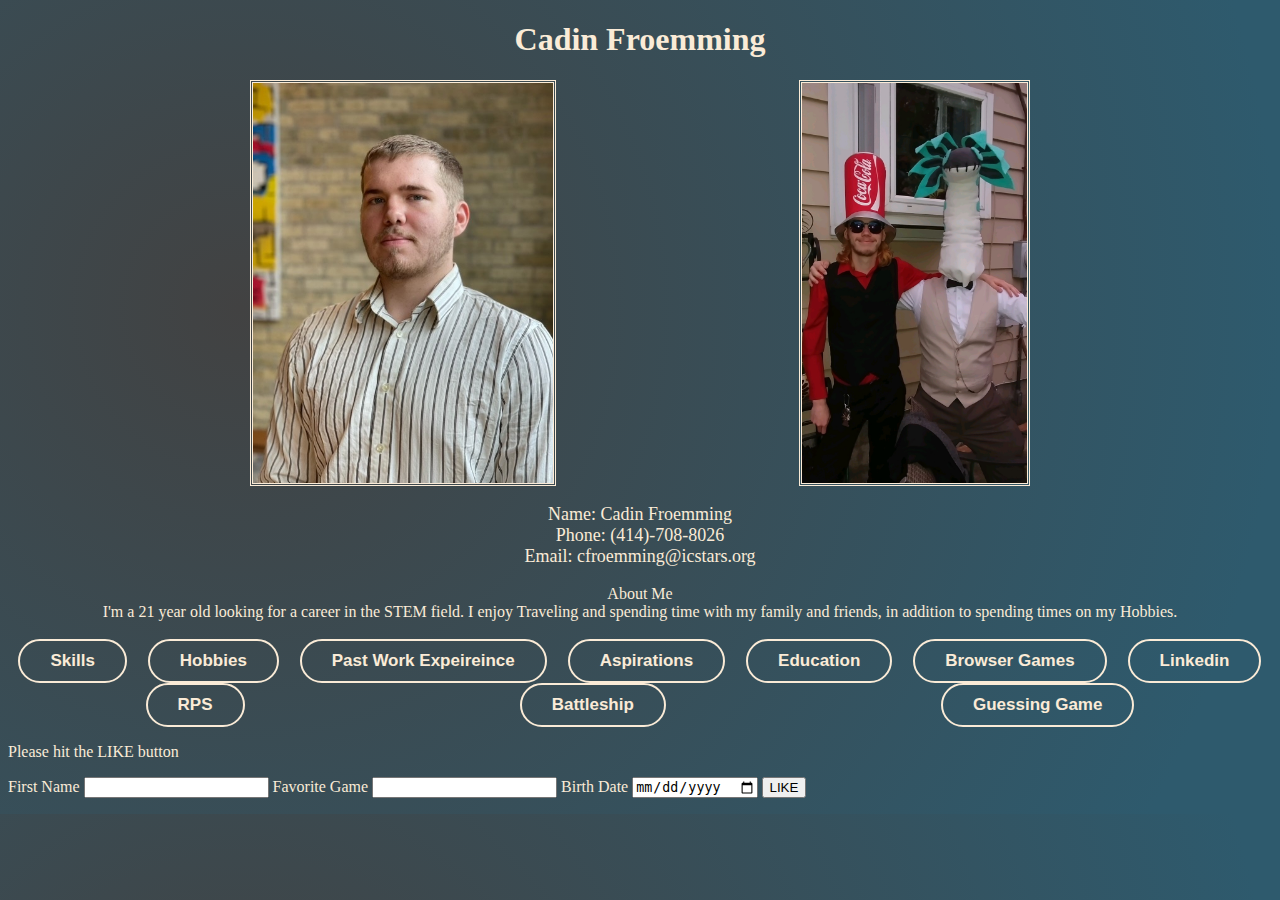
<file: index.html>
<!DOCTYPE html>
<html lang="en">
  <head>
    <meta charset="UTF-8" />
    <meta name="viewport" content="width=device-width, initial-scale=1.0" />
    <title>Cadin Froemming</title>
    <link rel="stylesheet" href="./src/style.css" />
    <script type="module" src="./src/app.js"></script>
  </head>

  <body
    style="
      background: radial-gradient(
        circle at 18.7% 37.8%,
        rgb(66, 66, 66) 0%,
        rgb(46, 90, 109) 90%
      );
    "
  >
    <h1 style="text-align: center">Cadin Froemming</h1>
    <div class="columns">
      <img
        style="border-style: double"
        src="./img/Self.jpg"
        alt="Image Not Found"
        width="300"
        height="400"
        class="Center"
      />
      <img
        style="border-style: double"
        src="./img/w jame.jpeg"
        alt="Image Not Found"
        width="225"
        height="400"
        class="Right"
      />
    </div>
    <br />
    <div
      href="https://www.youtube.com/watch?v=dQw4w9WgXcQ"
      style="text-align: center; font-size: large"
    >
      Name: Cadin Froemming
    </div>
    <div style="text-align: center; font-size: large">
      Phone: (414)-708-8026
    </div>
    <div style="text-align: center; font-size: large">
      Email: cfroemming@icstars.org
    </div>
    <div><br /></div>
    <div style="text-align: center">About Me</div>
    <div style="text-align: center">
      I'm a 21 year old looking for a career in the STEM field. I enjoy
      Traveling and spending time with my family and friends, in addition to
      spending times on my Hobbies.
    </div>
    <div><br /></div>
    <div class="column">
      <button id="Skilltag" class="Center" type="button">Skills</button>
      <button id="Hob" class="Center" type="button">Hobbies</button>
      <button id="Pasttag" class="Center" type="button">
        Past Work Expeireince
      </button>
      <button id="Asptag" class="Center" type="button">Aspirations</button>
      <button id="Edutag" class="Center" type="button">Education</button>
      <button id="gtag" class="Center" type="button">Browser Games</button>
      <button
        class="Center"
        type="button"
        onclick="location.href = 'https://www.linkedin.com/in/cadin-froemming/'"
      >
        Linkedin
      </button>
    </div>
    <div id="gamu" class="column" class="hidden">
      <br />
      <button id="RPCB" type="button" class="Center">RPS</button>
      <button id="BattleS" type="button" class="Center">Battleship</button>
      <button id="GGame" type="button" class="Center">Guessing Game</button>
    </div>
    <div id="Hobi" class="hidden">
      <h1 style="text-align: center; font-size: 32px">Hobbies</h1>
      <div style="margin-left: 10%" class=".wrap">
        <img
          src="./img/Airsoft.jpg"
          alt="Image Not Found"
          width="225"
          height="400"
          class="rfloat"
        />
        <div style="margin-left: 40%; font-size: 35px">Airsoft</div>
        <p>
          Airsoft is a sport that is very similar to Paintball in the ecense
          that you activly hold a weapon that resembles a real gun but shoots
          plastic pellets your gol is to complete objectives while competeing
          against other people.
        </p>
      </div>
      <div>
        <div style="margin-right: 10%; margin-top: 350px">
          <img
            src="./img/YOMI.jpg"
            alt="Image Not Found"
            width="225"
            height="400"
            class="lfloat"
          />
          <div style="margin-left: 40%; font-size: 35px">
            Video Game Modding
          </div>
          <p style="margin-left: 20%">
            Video game modding is a way to alter the core game in a way that the
            original developers didnt intend. One of my favorite games to mod is
            "The Elder Scrolls V Skyrim" the community for this game is
            absolutly massive. Another
          </p>
        </div>
        <div style="margin-left: 10%; margin-top: 325px" class=".wrapper">
          <img
            src="./img/Blacksmithing.jpg"
            alt="Image Not Found"
            width="225"
            height="400"
            class="rfloat"
          />
          <div style="margin-left: 40%">Blacksmithing/Bladesmithing</div>
          <div>
            Blacksmithing and Bladesmithingare very similar at their core as
            they both pertain to heating up metal and reshaping it to fit your
            need.
          </div>
        </div>
      </div>
    </div>
    <div id="Skilldiv" class="hidden" style="text-align: left">
      <strong>Skills</strong>
      <ul>
        <li>Metal Fabrication</li>
        <li>Electrical Troubleshooting</li>
        <li>Leadership Skills</li>
      </ul>
    </div>
    <div id="Pastdiv" class="hidden">
      <strong>Past Work Expeireince</strong>
      <ul>
        <li>
          Slot Tech at Potowatomi Hotel and Casino
          <ul>
            <li>Worked and lead small groups to relocate machines</li>
          </ul>
        </li>
        <li>Walmart Float Associate</li>
        <li>Club CSM at Miller Park</li>
      </ul>
    </div>
    <div id="Aspdiv" class="hidden">
      <strong>Aspirations</strong>
      <ul>
        <li>Work in the Tech field</li>
        <li>Traveling</li>
        <li>Learn a wide varitey of skills</li>
      </ul>
    </div>
    <div id="Edudiv" class="hidden">
      <strong>Eductaion</strong>
      <ul>
        <li>
          Graduated Bay View High School
          <div>Clubs</div>
          <div>
            Formula Highschool(Is a program deisgned for students to be able to
            learn and explore the engineering world for the first time, This
            program teaches high school students all the basic skills tey need
            to fabricate a "Half Scale Indi" From scratch utilizeing skills such
            as Welding, Metal fabrication, Electrical wireing and handleing,
            Basic mechanics, and, Teamwork.)
          </div>
        </li>
        <li>Attended UW-Platteville as an Electrical Engineer</li>
        <li>Intern at i.c.star Milwaukee</li>
      </ul>
    </div>
    <section>
      <p>Please hit the LIKE button</p>
      <form action="" id="mainForm">
        <label for="firstNameInput">First Name</label>
        <input type="text" name="" id="firstNameInput" />
        <label for="lastNameInput">Favorite Game</label>
        <input type="text" name="" id="lastNameInput" />
        <label for="dateInput">Birth Date</label>
        <input type="date" name="" id="dateInput" />
        <input type="submit" id="submitBtn" value="LIKE" />
      </form>
      <p id="para"></p>
    </section>
  </body>
</html>
</file>
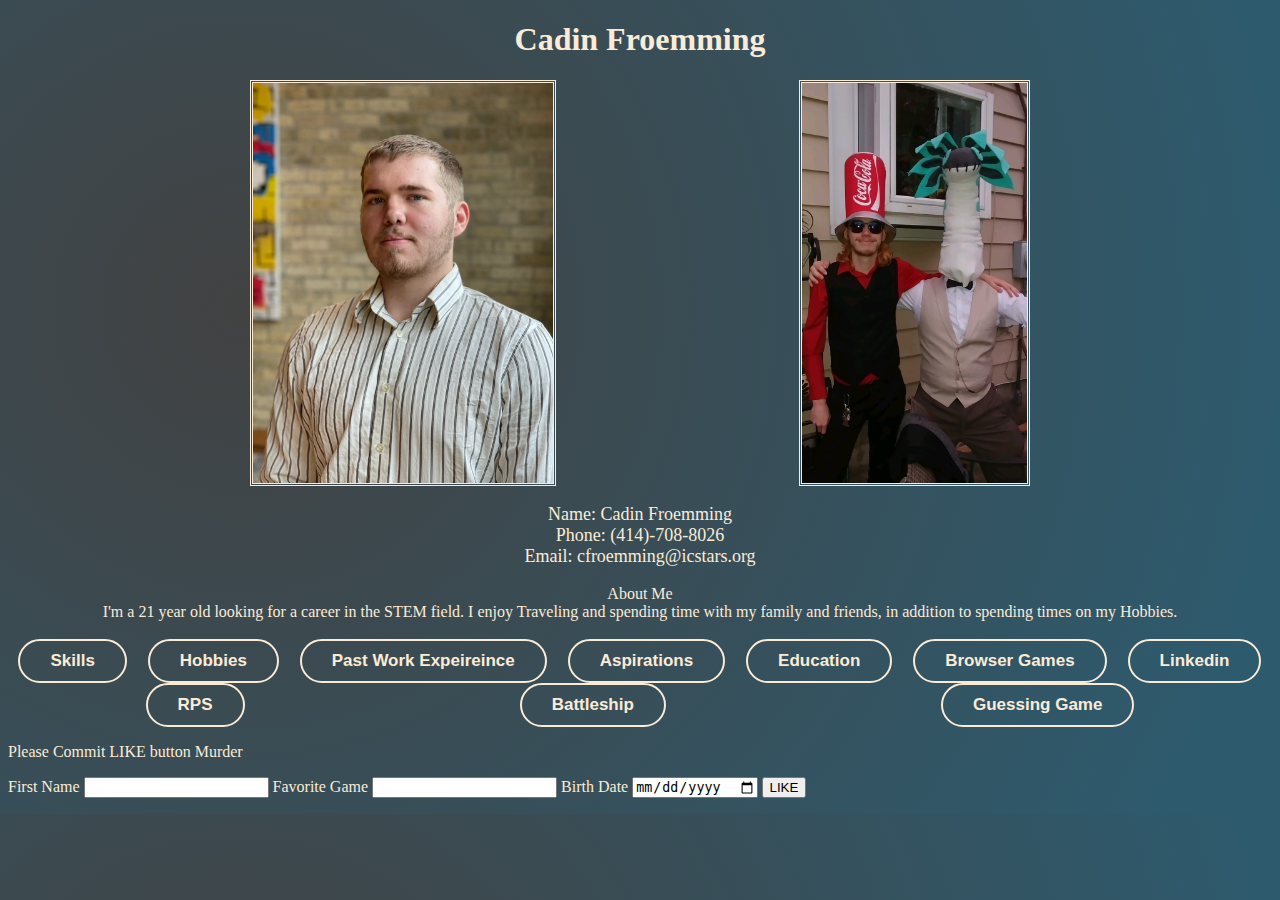
<file: Github Page.html>
<!DOCTYPE html>
<html lang="en">
  <head>
    <meta charset="UTF-8" />
    <meta name="viewport" content="width=device-width, initial-scale=1.0" />
    <title>Cadin Froemming</title>
    <link rel="stylesheet" href="./src/style.css" />
    <script type="module" src="./src/app.js"></script>
  </head>

  <body
    style="
      background: radial-gradient(
        circle at 18.7% 37.8%,
        rgb(66, 66, 66) 0%,
        rgb(46, 90, 109) 90%
      );
    "
  >
    <h1 style="text-align: center">Cadin Froemming</h1>
    <div class="columns">
      <img
        style="border-style: double"
        src="./img/Self.jpg"
        alt="Image Not Found"
        width="300"
        height="400"
        class="Center"
      />
      <img
        style="border-style: double"
        src="./img/w jame.jpeg"
        alt="Image Not Found"
        width="225"
        height="400"
        class="Right"
      />
    </div>
    <br />
    <div
      href="https://www.youtube.com/watch?v=dQw4w9WgXcQ"
      style="text-align: center; font-size: large"
    >
      Name: Cadin Froemming
    </div>
    <div style="text-align: center; font-size: large">
      Phone: (414)-708-8026
    </div>
    <div style="text-align: center; font-size: large">
      Email: cfroemming@icstars.org
    </div>
    <div><br /></div>
    <div style="text-align: center">About Me</div>
    <div style="text-align: center">
      I'm a 21 year old looking for a career in the STEM field. I enjoy
      Traveling and spending time with my family and friends, in addition to
      spending times on my Hobbies.
    </div>
    <div><br /></div>
    <div class="column">
      <button id="Skilltag" class="Center" type="button">Skills</button>
      <button id="Hob" class="Center" type="button">Hobbies</button>
      <button id="Pasttag" class="Center" type="button">
        Past Work Expeireince
      </button>
      <button id="Asptag" class="Center" type="button">Aspirations</button>
      <button id="Edutag" class="Center" type="button">Education</button>
      <button id="gtag" class="Center" type="button">Browser Games</button>
      <button
        class="Center"
        type="button"
        onclick="location.href = 'https://www.linkedin.com/in/cadin-froemming/'"
      >
        Linkedin
      </button>
    </div>
    <div id="gamu" class="column" class="hidden">
      <br />
      <button id="RPCB" type="button" class="Center">RPS</button>
      <button id="BattleS" type="button" class="Center">Battleship</button>
      <button id="GGame" type="button" class="Center">Guessing Game</button>
    </div>
    <div id="Hobi" class="hidden">
      <h1 style="text-align: center; font-size: 32px">Hobbies</h1>
      <div style="margin-left: 10%" class=".wrap">
        <img
          src="./img/Airsoft.jpg"
          alt="Image Not Found"
          width="225"
          height="400"
          class="rfloat"
        />
        <div style="margin-left: 40%; font-size: 35px">Airsoft</div>
        <p>
          Airsoft is a sport that is very similar to Paintball in the ecense
          that you activly hold a weapon that resembles a real gun but shoots
          plastic pellets your gol is to complete objectives while competeing
          against other people.
        </p>
      </div>
      <div>
        <div style="margin-right: 10%; margin-top: 350px">
          <img
            src="./img/YOMI.jpg"
            alt="Image Not Found"
            width="225"
            height="400"
            class="lfloat"
          />
          <div style="margin-left: 40%; font-size: 35px">
            Video Game Modding
          </div>
          <p style="margin-left: 20%">
            Video game modding is a way to alter the core game in a way that the
            original developers didnt intend. One of my favorite games to mod is
            "The Elder Scrolls V Skyrim" the community for this game is
            absolutly massive. Another
          </p>
        </div>
        <div style="margin-left: 10%; margin-top: 325px" class=".wrapper">
          <img
            src="./img/Blacksmithing.jpg"
            alt="Image Not Found"
            width="225"
            height="400"
            class="rfloat"
          />
          <div style="margin-left: 40%">Blacksmithing/Bladesmithing</div>
          <div>
            Blacksmithing and Bladesmithingare very similar at their core as
            they both pertain to heating up metal and reshaping it to fit your
            need.
          </div>
        </div>
      </div>
    </div>
    <div id="Skilldiv" class="hidden" style="text-align: left">
      <strong>Skills</strong>
      <ul>
        <li>Metal Fabrication</li>
        <li>Electrical Troubleshooting</li>
        <li>Leadership Skills</li>
      </ul>
    </div>
    <div id="Pastdiv" class="hidden">
      <strong>Past Work Expeireince</strong>
      <ul>
        <li>
          Slot Tech at Potowatomi Hotel and Casino
          <ul>
            <li>Worked and lead small groups to relocate machines</li>
          </ul>
        </li>
        <li>Walmart Float Associate</li>
        <li>Club CSM at Miller Park</li>
      </ul>
    </div>
    <div id="Aspdiv" class="hidden">
      <strong>Aspirations</strong>
      <ul>
        <li>Work in the Tech field</li>
        <li>Traveling</li>
        <li>Learn a wide varitey of skills</li>
      </ul>
    </div>
    <div id="Edudiv" class="hidden">
      <strong>Eductaion</strong>
      <ul>
        <li>
          Graduated Bay View High School
          <div>Clubs</div>
          <div>
            Formula Highschool(Is a program deisgned for students to be able to
            learn and explore the engineering world for the first time, This
            program teaches high school students all the basic skills tey need
            to fabricate a "Half Scale Indi" From scratch utilizeing skills such
            as Welding, Metal fabrication, Electrical wireing and handleing,
            Basic mechanics, and, Teamwork.)
          </div>
        </li>
        <li>Attended UW-Platteville as an Electrical Engineer</li>
        <li>Intern at i.c.star Milwaukee</li>
      </ul>
    </div>
    <section>
      <p>Please Commit LIKE button Murder</p>
      <form action="" id="mainForm">
        <label for="firstNameInput">First Name</label>
        <input type="text" name="" id="firstNameInput" />
        <label for="lastNameInput">Favorite Game</label>
        <input type="text" name="" id="lastNameInput" />
        <label for="dateInput">Birth Date</label>
        <input type="date" name="" id="dateInput" />
        <input type="submit" id="submitBtn" value="LIKE" />
      </form>
      <p id="para"></p>
    </section>
  </body>
</html>
</file>
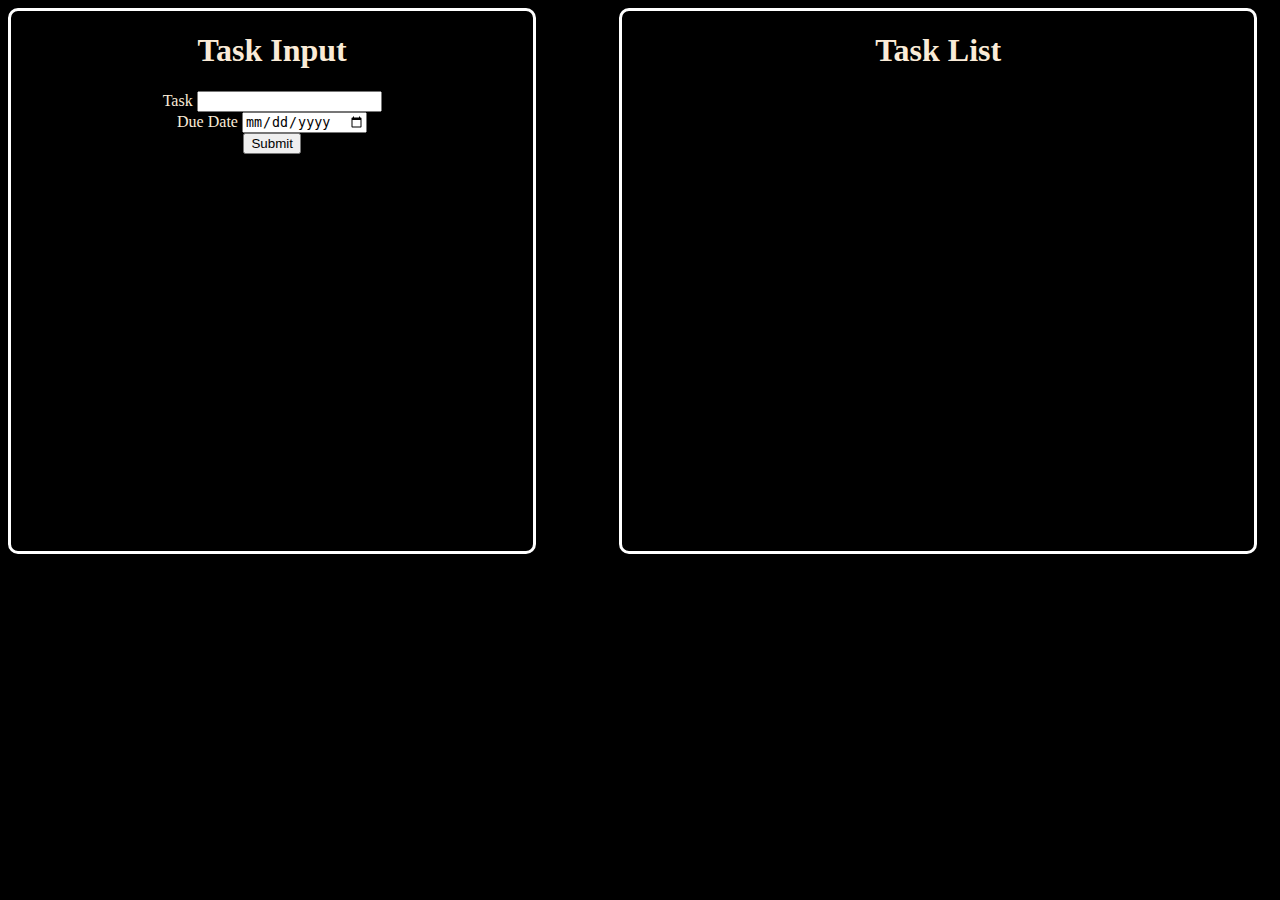
<file: About-Me-Page/Notes/Tic.html>
<!DOCTYPE html>
<html lang="en">
  <head>
    <meta charset="UTF-8" />
    <meta name="viewport" content="width=device-width, initial-scale=1.0" />
    <title>Tic</title>
    <link rel="stylesheet" href="../Styles/style.css" />
  </head>
  <body style="background-color: black">
    <div class="columns">
      <div
        style="
          border: 3px solid #ffffff;
          padding-left: 12%;
          padding-right: 12%;
          padding-bottom: 30%;
        "
        class="lfloat"
      >
        <h1 style="text-align: center">Task Input</h1>
        <form style="text-align: center">
          <label for="TaskL">Task</label>
          <input type="text" name="" id="TaskL" />
          <br />
          <label for="dateInput">Due Date</label>
          <input type="date" name="" id="dateInput" />
          <br />
          <input type="submit" id="submitBtn" value="Submit" />
        </form>
        <br />
      </div>
      <div class="Center"></div>
      <div
        style="
          border: 3px solid #ffffff;
          padding-left: 20%;
          padding-right: 20%;
          padding-bottom: 30%;
        "
        class="rfloat"
      >
        <h1 style="text-align: center">Task List</h1>
        <ul id="List"></ul>
      </div>
    </div>
  </body>
  <script src="TasklistHS.js"></script>
</html>
</file>
<file: src/style.css>
.Center {
  display: block;
  margin-left: auto;
  margin-right: auto;
}
.Right {
  display: block;
  margin-right: auto;
}
.Left {
  display: block;
  margin-left: auto;
}
.column {
  display: flex;
}
.column {
  flex: 0.1;
}
.columns {
  display: flex;
}
.columns {
  flex: 0.1;
}
body {
  font-family: "Times New Roman", Times, serif;
  color: antiquewhite;
}
.Backround {
  background-color: rgb(44, 44, 44) background-image;
  url: ("Smooth Backround.jpg");
}
button {
  background-color: transparent;
  color: antiquewhite;
  border: 2px solid antiquewhite;
  text-decoration: none;
  padding: 10px 30px;
  border-radius: 30px;
  font-size: 17px;
  font-weight: bold;
}
button:hover {
  transform: scale(1.2);
  background-color: transparent;
  border: 2px solid antiquewhite;
  color: antiquewhite;
  transition: 0.4s;
  cursor: pointer;
}
.wrap {
  margin: 150px auto;
  width: auto;
}
.rfloat {
  max-width: 320px;
  float: left;
  border: 3px solid #ffffff;
  border-radius: 10px;
  margin-right: 15px;
}
.lfloat {
  max-width: 320px;
  float: right;
  border: 3px solid #ffffff;
  border-radius: 10px;
  margin-right: 15px;
}
.space {
  margin-left: 55px;
}
.hidden {
  display: none;
}
</file>
<file: About-Me-Page/Styles/style.css>
.Center {
  display: block;
  margin-left: auto;
  margin-right: auto;
}
.Right {
  display: block;
  margin-right: auto;
}
.Left {
  display: block;
  margin-left: auto;
}
.column {
  display: flex;
}
.column {
  flex: 0.1;
}
.columns {
  display: flex;
}
.columns {
  flex: 0.1;
}
body {
  font-family: "Times New Roman", Times, serif;
  color: antiquewhite;
}
.Backround {
  background-color: rgb(44, 44, 44) background-image;
  url: ("Smooth Backround.jpg");
}
button {
  background-color: transparent;
  color: antiquewhite;
  border: 2px solid antiquewhite;
  text-decoration: none;
  padding: 10px 30px;
  border-radius: 30px;
  font-size: 17px;
  font-weight: bold;
}
button:hover {
  transform: scale(1.2);
  background-color: transparent;
  border: 2px solid antiquewhite;
  color: antiquewhite;
  transition: 0.4s;
  cursor: pointer;
}
.wrap {
  margin: 150px auto;
  width: auto;
}
.rfloat {
  max-width: 320px;
  float: left;
  border: 3px solid #ffffff;
  border-radius: 10px;
  margin-right: 15px;
}
.lfloat {
  max-width: 320px;
  float: right;
  border: 3px solid #ffffff;
  border-radius: 10px;
  margin-right: 15px;
}
.space {
  margin-left: 55px;
}
.hidden {
  display: none;
}
</file>
